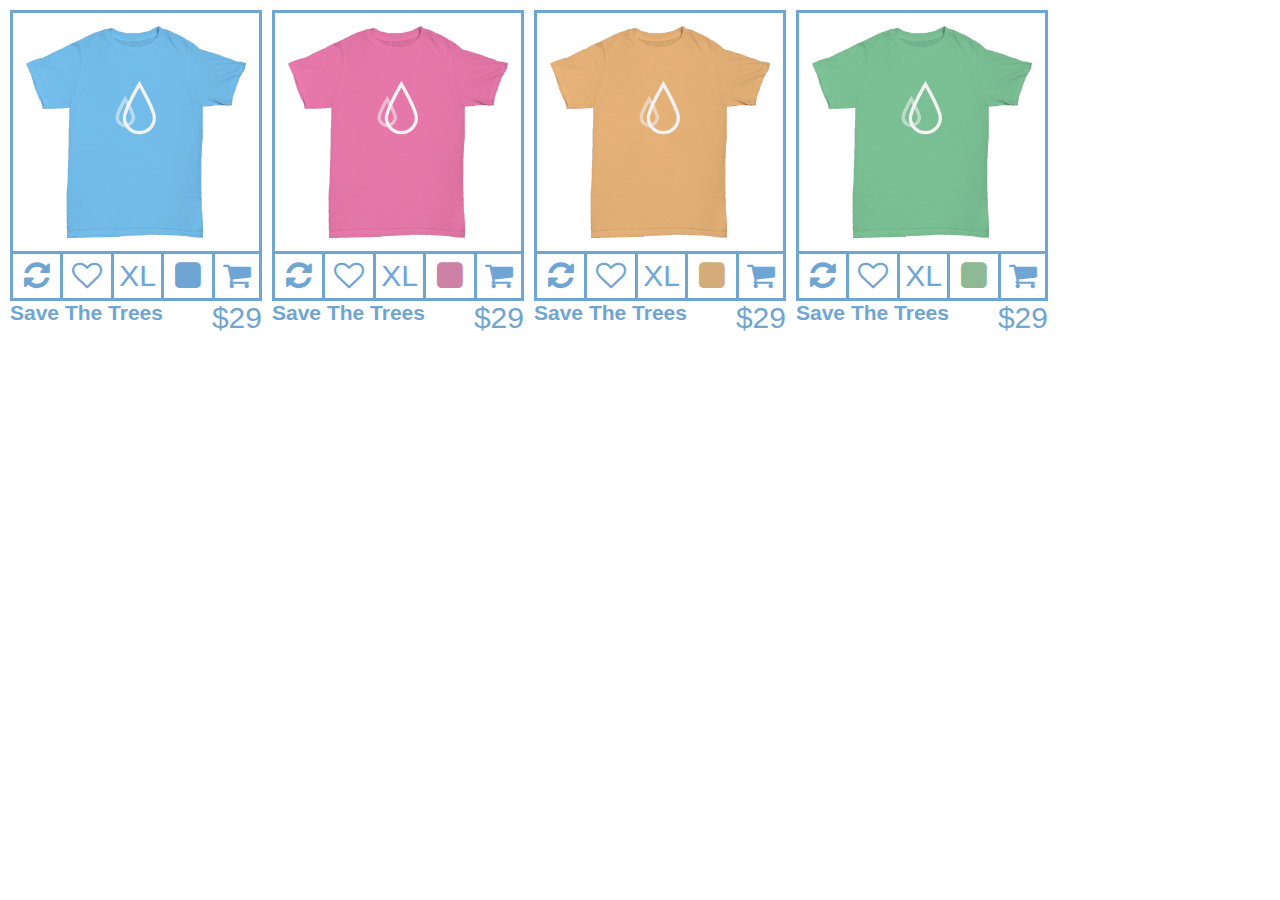
<file: index.html>
<!DOCTYPE html>
<html>
<head>
	<title></title>
	<link rel="stylesheet" href="https://maxcdn.bootstrapcdn.com/font-awesome/4.5.0/css/font-awesome.min.css">
	<link rel="stylesheet" type="text/css" href="main.css">
	</style>
</head>
<body>
	<section>
		<article class="container">
			<img src="images/1_front.png">
			<nav>
				<ul>
					<li class="box">
						<button><i class="fa fa-refresh"></i></button>
					</li>
					<li class="box">
						<button><i class="fa fa-heart-o"></i></button>
					</li>
					<li class="box color">
						<button>XL</button>
							<aside class="sizes">								
								<ul>
									<li>XL</li>
									<li>L</li>
									<li>M</li>
									<li>S</li>
								</ul>
								<div class="arrow-down"></div>
							</aside>
					</li>
					<li class="box color">
						<button><i class="fa fa-square"></i></button>
							<aside class="sizes">	
								<ul class="swatch">
									<li class="red thing"></li>
									<li class="blue thing"></li>
									<li class="green thing"></li>
									<li class="yellow thing"></li>
								</ul>
								<div class="arrow-down"></div>
							</aside>
					</li>
					<li class="box">
						<button><i class="fa fa-shopping-cart"></i></button>
					</li>
				</ul>
			</nav>
			<footer>
				<h1 class="shirtName">Save The Trees</h1>
				<p class="price">$29</p>
			</footer>
		</article>	
		<article class="container">
			<img src="images/2_front.png">
			<nav>
				<ul>
					<li class="box">
						<button><i class="fa fa-refresh"></i></button>
					</li>
					<li class="box">
						<button><i class="fa fa-heart-o"></i></button>
					</li>
					<li class="box color">
						<button>XL</button>
							<aside class="sizes">								
								<ul>
									<li>XL</li>
									<li>L</li>
									<li>M</li>
									<li>S</li>
								</ul>
								<div class="arrow-down"></div>
							</aside>
					</li>
					<li class="box color">
						<button><i class="fa fa-square color2"></i></button>
							<aside class="sizes">	
								<ul class="swatch">
									<li class="red thing"></li>
									<li class="blue thing"></li>
									<li class="green thing"></li>
									<li class="yellow thing"></li>
								</ul>
								<div class="arrow-down"></div>
							</aside>
					</li>
					<li class="box">
						<button><i class="fa fa-shopping-cart"></i></button>
					</li>
				</ul>
			</nav>
			<footer>
				<h1 class="shirtName">Save The Trees</h1>
				<p class="price">$29</p>
			</footer>
		</article>	
		<article class="container">
			<img src="images/3_front.png">
			<nav>
				<ul>
					<li class="box">
						<button><i class="fa fa-refresh"></i></button>
					</li>
					<li class="box">
						<button><i class="fa fa-heart-o"></i></button>
					</li>
					<li class="box color">
						<button>XL</button>
							<aside class="sizes">								
								<ul>
									<li>XL</li>
									<li>L</li>
									<li>M</li>
									<li>S</li>
								</ul>
								<div class="arrow-down"></div>
							</aside>
					</li>
					<li class="box color">
						<button><i class="fa fa-square color3"></i></button>
							<aside class="sizes">	
								<ul class="swatch">
									<li class="red thing"></li>
									<li class="blue thing"></li>
									<li class="green thing"></li>
									<li class="yellow thing"></li>
								</ul>
								<div class="arrow-down"></div>
							</aside>
					</li>
					<li class="box">
						<button><i class="fa fa-shopping-cart"></i></button>
					</li>
				</ul>
			</nav>
			<footer>
				<h1 class="shirtName">Save The Trees</h1>
				<p class="price">$29</p>
			</footer>
		</article>	
		<article class="container">
			<img src="images/4_front.png">
			<nav>
				<ul>
					<li class="box">
						<button><i class="fa fa-refresh"></i></button>
					</li>
					<li class="box">
						<button><i class="fa fa-heart-o"></i></button>
					</li>
					<li class="box color">
						<button>XL</button>
							<aside class="sizes">								
								<ul>
									<li>XL</li>
									<li>L</li>
									<li>M</li>
									<li>S</li>
								</ul>
								<div class="arrow-down"></div>
							</aside>
					</li>
					<li class="box color">
						<button><i class="fa fa-square color4"></i></button>
							<aside class="sizes">	
								<ul class="swatch">
									<li class="red thing"></li>
									<li class="blue thing"></li>
									<li class="green thing"></li>
									<li class="yellow thing"></li>
								</ul>
								<div class="arrow-down"></div>
							</aside>
					</li>
					<li class="box">
						<button><i class="fa fa-shopping-cart"></i></button>
					</li>
				</ul>
			</nav>
			<footer>
				<h1 class="shirtName">Save The Trees</h1>
				<p class="price">$29</p>
			</footer>
		</article>	
	</section>
</body>
</html>
</file>
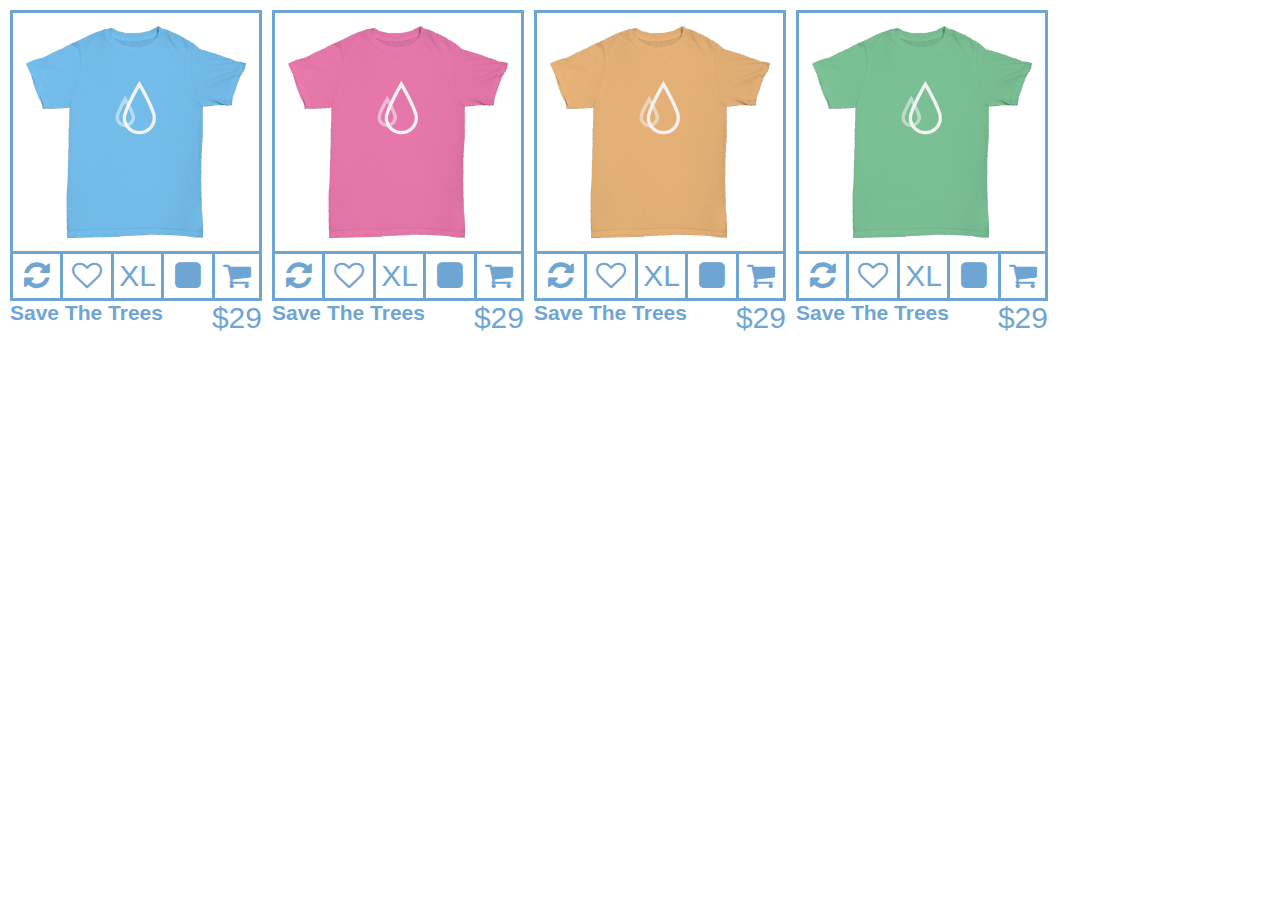
<file: refactoredCSS.html>
<!DOCTYPE html>
<html>
<head>
	<title></title>
	<link rel="stylesheet" href="https://maxcdn.bootstrapcdn.com/font-awesome/4.5.0/css/font-awesome.min.css">
	<link rel="stylesheet" type="text/css" href="main.css">
	</style>
</head>
<body>
	<section>
		<article class="container">
			<img src="images/1_front.png">
			<nav>
				<ul>
					<li class="box">
						<button><i class="fa fa-refresh"></i></button>
					</li>
					<li class="box">
						<button><i class="fa fa-heart-o"></i></button>
					</li>
					<li class="box color">
						<button>XL</button>
							<aside class="sizes">								
								<ul>
									<li>XL</li>
									<li>L</li>
									<li>M</li>
									<li>S</li>
								</ul>
								<div class="arrow-down"></div>
							</aside>
					</li>
					<li class="box color">
						<button><i class="fa fa-square"></i></button>
							<aside class="sizes">	
								<ul class="swatch">
									<li class="red thing"></li>
									<li class="blue thing"></li>
									<li class="green thing"></li>
									<li class="yellow thing"></li>
								</ul>
								<div class="arrow-down"></div>
							</aside>
					</li>
					<li class="box">
						<button><i class="fa fa-shopping-cart"></i></button>
					</li>
				</ul>
			</nav>
			<footer>
				<h1 class="shirtName">Save The Trees</h1>
				<p class="price">$29</p>
			</footer>
		</article>	
		<article class="container">
			<img src="images/2_front.png">
			<nav>
				<ul>
					<li class="box">
						<button><i class="fa fa-refresh"></i></button>
					</li>
					<li class="box">
						<button><i class="fa fa-heart-o"></i></button>
					</li>
					<li class="box color">
						<button>XL</button>
							<aside class="sizes">								
								<ul>
									<li>XL</li>
									<li>L</li>
									<li>M</li>
									<li>S</li>
								</ul>
								<div class="arrow-down"></div>
							</aside>
					</li>
					<li class="box color">
						<button><i class="fa fa-square"></i></button>
							<aside class="sizes">	
								<ul class="swatch">
									<li class="red thing"></li>
									<li class="blue thing"></li>
									<li class="green thing"></li>
									<li class="yellow thing"></li>
								</ul>
								<div class="arrow-down"></div>
							</aside>
					</li>
					<li class="box">
						<button><i class="fa fa-shopping-cart"></i></button>
					</li>
				</ul>
			</nav>
			<footer>
				<h1 class="shirtName">Save The Trees</h1>
				<p class="price">$29</p>
			</footer>
		</article>	
		<article class="container">
			<img src="images/3_front.png">
			<nav>
				<ul>
					<li class="box">
						<button><i class="fa fa-refresh"></i></button>
					</li>
					<li class="box">
						<button><i class="fa fa-heart-o"></i></button>
					</li>
					<li class="box color">
						<button>XL</button>
							<aside class="sizes">								
								<ul>
									<li>XL</li>
									<li>L</li>
									<li>M</li>
									<li>S</li>
								</ul>
								<div class="arrow-down"></div>
							</aside>
					</li>
					<li class="box color">
						<button><i class="fa fa-square"></i></button>
							<aside class="sizes">	
								<ul class="swatch">
									<li class="red thing"></li>
									<li class="blue thing"></li>
									<li class="green thing"></li>
									<li class="yellow thing"></li>
								</ul>
								<div class="arrow-down"></div>
							</aside>
					</li>
					<li class="box">
						<button><i class="fa fa-shopping-cart"></i></button>
					</li>
				</ul>
			</nav>
			<footer>
				<h1 class="shirtName">Save The Trees</h1>
				<p class="price">$29</p>
			</footer>
		</article>	
		<article class="container">
			<img src="images/4_front.png">
			<nav>
				<ul>
					<li class="box">
						<button><i class="fa fa-refresh"></i></button>
					</li>
					<li class="box">
						<button><i class="fa fa-heart-o"></i></button>
					</li>
					<li class="box color">
						<button>XL</button>
							<aside class="sizes">								
								<ul>
									<li>XL</li>
									<li>L</li>
									<li>M</li>
									<li>S</li>
								</ul>
								<div class="arrow-down"></div>
							</aside>
					</li>
					<li class="box color">
						<button><i class="fa fa-square"></i></button>
							<aside class="sizes">	
								<ul class="swatch">
									<li class="red thing"></li>
									<li class="blue thing"></li>
									<li class="green thing"></li>
									<li class="yellow thing"></li>
								</ul>
								<div class="arrow-down"></div>
							</aside>
					</li>
					<li class="box">
						<button><i class="fa fa-shopping-cart"></i></button>
					</li>
				</ul>
			</nav>
			<footer>
				<h1 class="shirtName">Save The Trees</h1>
				<p class="price">$29</p>
			</footer>
		</article>	
	</section>
</body>
</html>
</file>
<file: main.css>
* {
			margin: 0;
			padding: 0;
			font-size: 30px;
			font-family: sans-serif;
		}
		section {
			padding: 10px;
		}
		img {
			box-sizing: border-box;
			border: 3px solid #6FA5D3;
			width: 100%;
			padding: 5%;
		}
		nav {
			margin-top: -10px;
		}
		li {
			list-style: none;
			width: 20%;
			display: block;
			float: left;
			padding: 5px;
			text-align: center;
		}
		button {
			background: none;
			border: none;
			color: #6FA5D3;
		}
		footer {
			padding-top: 10px;
			color: #6FA5D3;
		}
		footer h1{
			font-size: .7em;
			float: left;
		}
		.color2{
			color: RGB(205, 129, 165);
		}
		.color3{
			color: RGB(213, 173, 122);
		}
		.color4{
			color: RGB(143, 185, 149);
		}
		.container {
			width: 20%;
			margin-right: 10px;
			float: left;
			background-color: #fff;
		}
		.box:hover {
			background-color: #6FA5D3;
		}
		.box:hover > button {
			color: white;
		}
		.box {
			box-sizing: border-box;
			border: 3px solid #6FA5D3;
			border-right: none;
			position: relative;
			color: #6FA5D3;
		}
		.box:last-child{
			border-right: 3px solid #6FA5D3;
		}
		.arrow-down {
			width: 10px; 
			height: 10px; 
			border-right: 3px solid #6FA5D3;
			border-bottom: 3px solid #6FA5D3;
			transform: rotate(45deg);
			background-color: white;
			position: absolute;
			bottom: -8px;
			right: 35%;
			z-index: -1;
		}
		.sizes {
			width: 108%;
			border: 3px solid #6FA5D3;
			box-sizing: border-box;
			position: absolute;
			bottom: 57px;
			right: -3px;
			opacity: 0;
			z-index: -1;
			background-color: white;
		}
		.swatch{
			padding: 20%;
			margin-bottom: 100%;
		}
		.sizes li:hover{
			color: white;
			background-color: #6FA5D3;
		}

		.color:hover > .sizes {
			position: absolute;
			bottom: 100%;
			right: -5%;
			opacity: 1;
			transition: .5s;
			z-index: 1;
		}
		.sizes li{
			float: none;
			text-align: center;
			width: 86%;
		}
		.sizes li.thing{
			height: 40%;
			width: 4%;
			float: left;
			margin: 3%;
			display: block;
		}
		.red{
		background-color: #6FA5D3;
		}
		.blue{
		background-color: RGB(205, 129, 165);
		}
		.green{
		background-color: RGB(213, 173, 122);
		}
		.yellow{
		background-color: RGB(143, 185, 149);
		}
		/*.swatch {
			display: none;*/
		
		.price{
			float: right;
		}
		@media screen and (max-width: 1115px) {
			* {
				font-size: 25px;
			}
			.swatch{
			padding: 1%;
			}
		}
		@media screen and (max-width: 980px) {
			* {
				font-size: 20px;
			}
			nav {
			margin-top: -7px;
			}
			.arrow-down {
				right: 25%;
		}
		@media screen and (max-width: 800px) {
			.container {
				width: 30%;
			}
			* {
				font-size: 20px;
			}
			.swatch{
			padding: 13%;
			}
			nav {
			margin-top: -7px;
			}
			.arrow-down {
				right: 30%;
		}
		@media screen and (max-width: 500px) {
			.container {
				width: 40%;
			}
			* {
				font-size: 15px;
			}
			.swatch{
			padding: 2%;
			}
			nav {
			margin-top: -6px;
			}
		}
</file>
